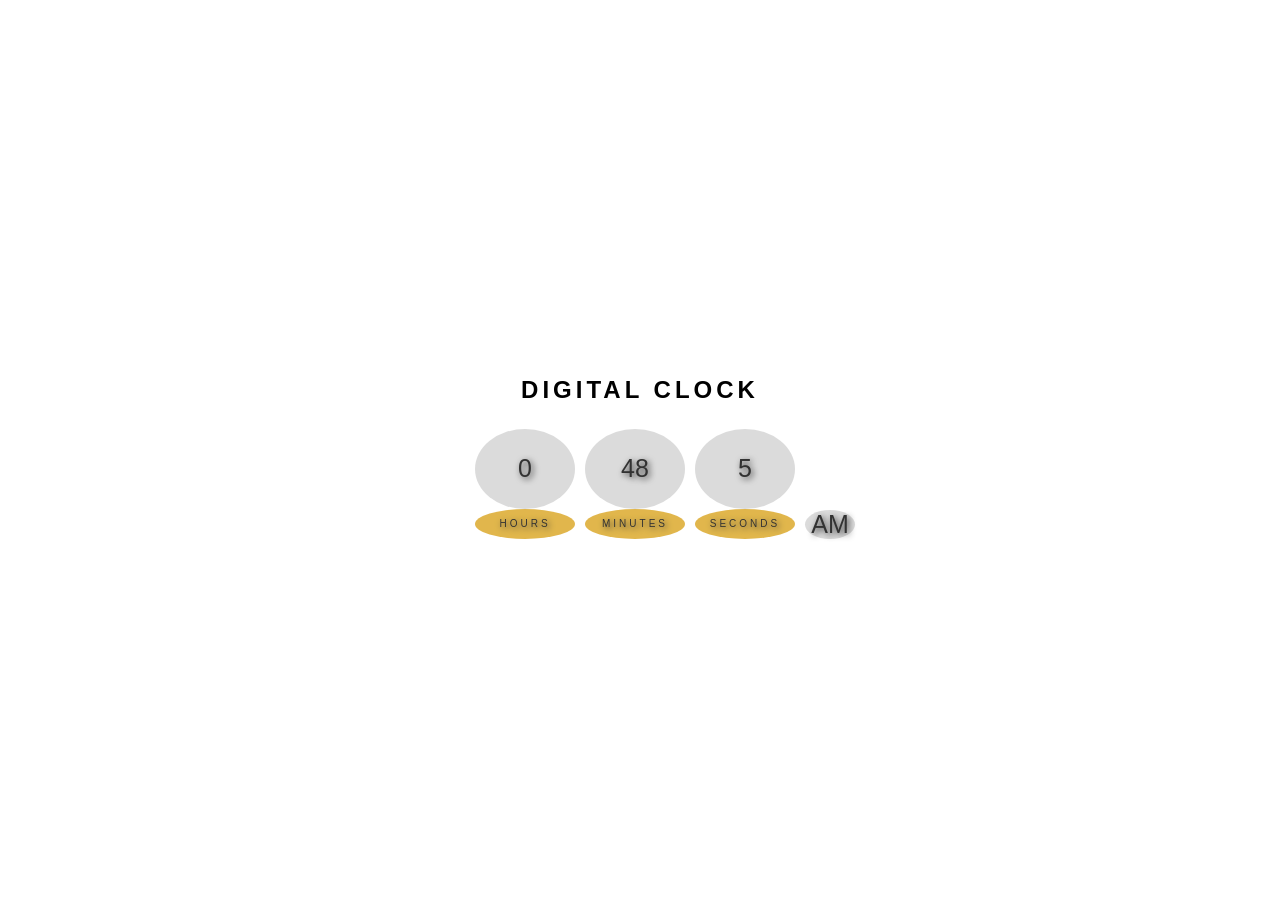
<file: Digitalclock/index.html>
<!DOCTYPE html>
<html lang="en">
<head>
    <meta charset="UTF-8">
    <meta name="viewport" content="width=device-width, initial-scale=1.0">
    <title>Digital Clock</title>
    <link rel="stylesheet" href="style.css">
</head>
<body>
    <h2>Digital Clock</h2>
    <div class="clock">
        <div>
            <span id="hours">00</span>
            <span id="text">Hours</span>
        </div>
        <div>
            <span id="minutes">00</span>
            <span id="text">Minutes</span>
        </div>
        <div>
            <span id="seconds">00</span>
            <span id="text">seconds</span>
        </div>
        <div>
            <span id="am">AM</span>
        </div>
    </div>
    <script src="script.js">
    </script>
</body>
</html>
</file>
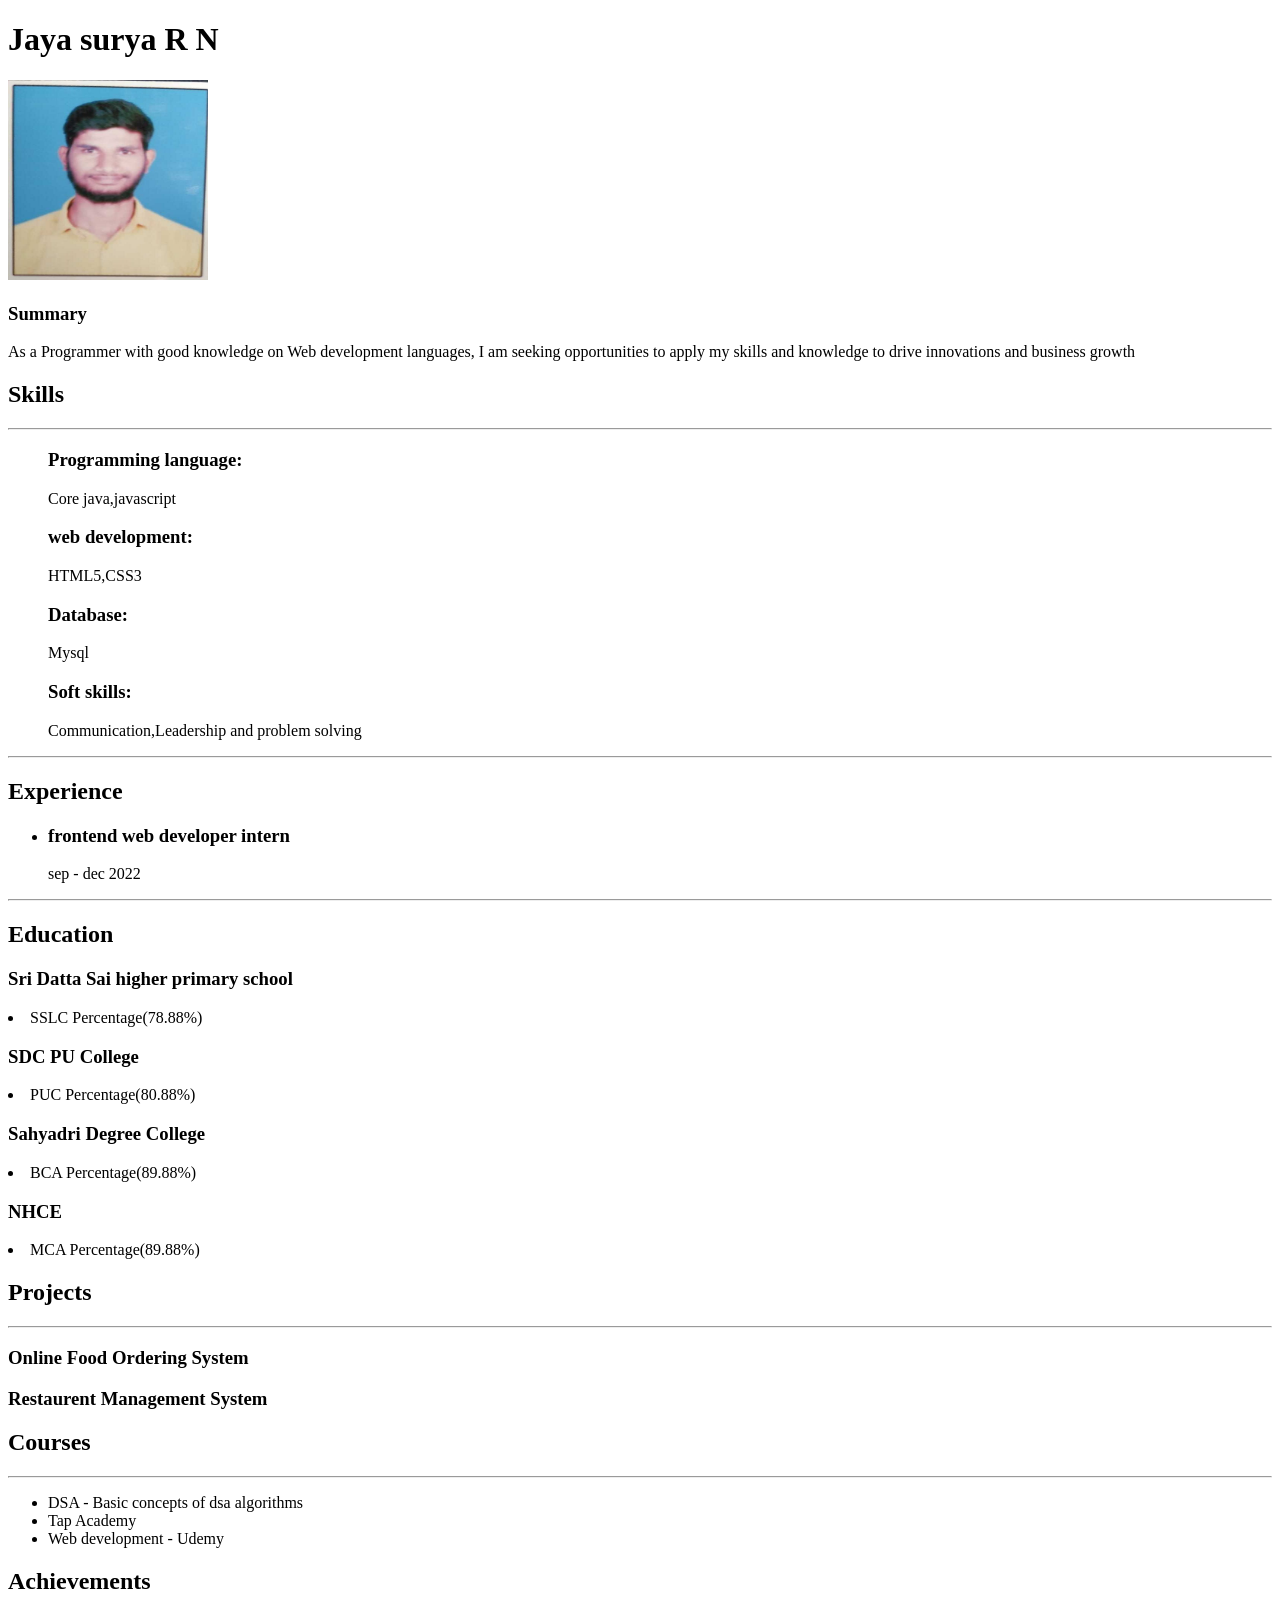
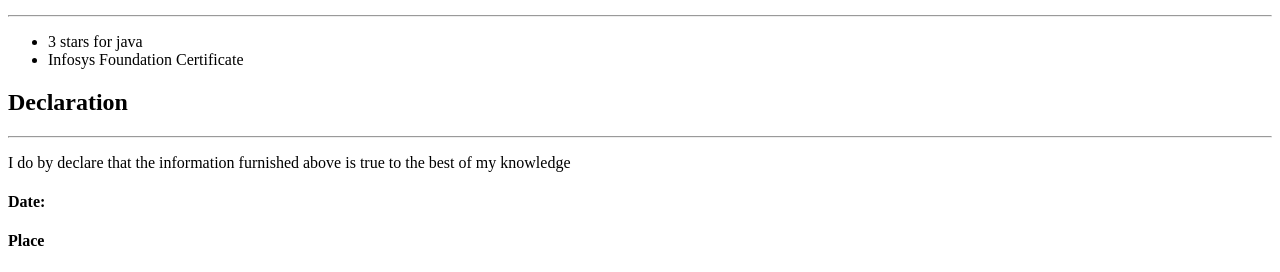
<file: Capston/resume.html>
<!DOCTYPE html>
<html lang="en">
<head>
    <meta charset="UTF-8">
    <meta name="viewport" content="width=device-width, initial-scale=1.0">
    <title>Document</title>
</head>
<body>
    <h1>Jaya surya R N</h1>
    <img src="./jais.jpeg" width="200px" height="200px" />
    <h3>Summary</h3>
    <p> As a Programmer with good knowledge on Web development languages, I am seeking opportunities to apply my skills and knowledge to drive innovations and business growth</p>
    
    <h2>Skills</h2>
    <hr>
    <ul>
        <h3>Programming language:</h3>Core java,javascript
        <h3>web development:</h3>HTML5,CSS3
        <h3>Database:</h3>Mysql
        <h3>Soft skills:</h3>Communication,Leadership and problem solving
    </ul>
    <hr>
    <h2>Experience</h2>
    <ul>
        <li><h3>frontend web developer intern</h3></li>
        <p>sep  - dec 2022</p>

    </ul>
    <hr>
    <h2>Education</h2>
    
        <h3>Sri Datta Sai higher primary school</h3>
        <li>SSLC <nbsp> </nbsp> Percentage(78.88%)</li>
        <h3>SDC PU College</h3>
        <li>PUC <nbsp> </nbsp> Percentage(80.88%)</li>
        <h3>Sahyadri Degree College</h3>
        <li>BCA  <nbsp> </nbsp> Percentage(89.88%)</li>
        <h3>NHCE</h3>
        <li>MCA  <nbsp> </nbsp> Percentage(89.88%)</li>
        <h2>Projects</h2>
        <hr>
        <h3>Online Food Ordering System</h3>
        <h3>Restaurent Management System</h3>

        <h2>Courses</h2>
        <hr>
        <ul>
            <li>DSA - Basic concepts of dsa algorithms</li>
            <li>Tap Academy</li>
            <li> Web development - Udemy</li>
        </ul>
        <h2>Achievements</h2>
        <hr>
        <ul>
            <li>3 stars for java</li>
            <li>Infosys Foundation Certificate</li>
        </ul>
        <h2>Declaration</h2>
        <hr>
        <p>I do by declare that the information furnished above is true to the best of my knowledge</p>

        <h4>Date:</h4>
        <h4>Place</h4>
        
</body>
</html>
</file>
<file: Digitalclock/style.css>
body{
    margin: 0%;
    display: flex;
    font-family: Verdana, Geneva, Tahoma, sans-serif;
    flex-direction: column;
    align-items: center;
    height: 100vh;
    justify-content: center;
    background: url(https://images.unsplash.com/photo-1649837867356-6c7ef7057f32?w=800&auto=format&fit=crop&q=60&ixlib=rb-4.0.3&ixid=M3wxMjA3fDB8MHxzZWFyY2h8M3x8TmF0dXJlJTIwcGljdHVyZXxlbnwwfHwwfHx8MA%3D%3D);
    background-image:cover
}
h2{
    text-transform: uppercase;
    letter-spacing: 4px;
    font-size: 24px;
    text-align: center;
}
.clock{
    display: flex;
    
}
.clock div{
    margin: 5px;
    position: relative;
    
}
.clock span{
    border-radius: 90%;
    width: 100px;
    height: 80px;
    background-color:lightgrey;
    opacity: 80%;
    color: black;
    display: flex;
    justify-content: center;
    align-items: center;
    font-size: 25px;
    text-shadow: 2px 2px 6px ;
}

.clock #text{
height: 30px;
font-size: 10px;
text-transform: uppercase;
letter-spacing: 3px;
background-color: goldenrod;
opacity: 0.8;
}
.clock #am{
 bottom: 0;
 width: 50px;
 height: auto;
 position: absolute;
 border-radius: 90%;
}
</file>
